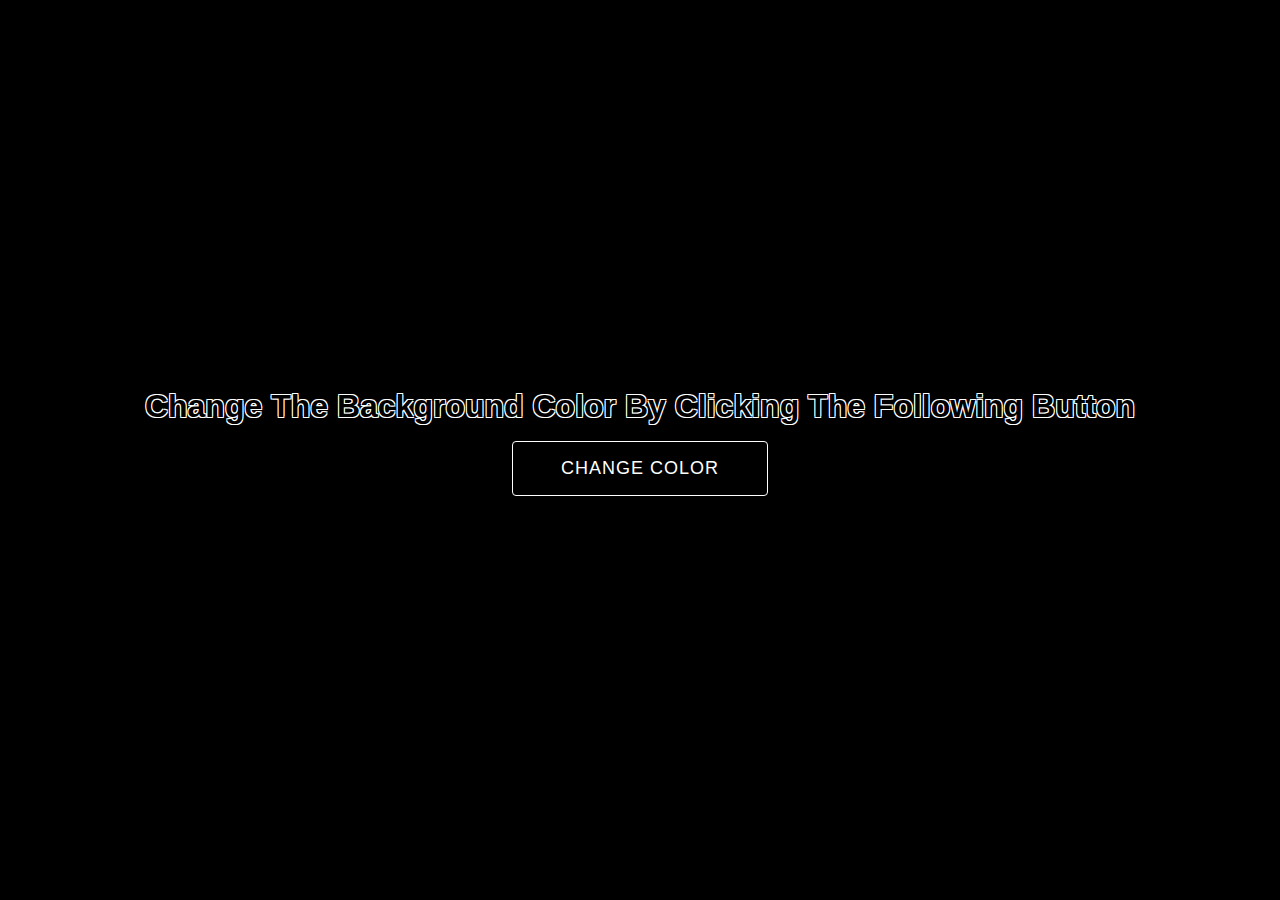
<file: Day-1/index.html>
<!DOCTYPE html>
<html lang="en">
	<head>
		<meta charset="UTF-8" />
		<meta http-equiv="X-UA-Compatible" content="IE=edge" />
		<meta name="viewport" content="width=device-width, initial-scale=1.0" />
		<title>Change The Background Color</title>
		<link rel="stylesheet" href="./style.css" />
		<script src="./app.js" defer></script>
	</head>
	<body>
		<div class="container" id="root">
			<h1>
				Change The Background Color By Clicking The Following Button
			</h1>
			<button id="change-btn">Change Color</button>
		</div>
	</body>
</html
</file>
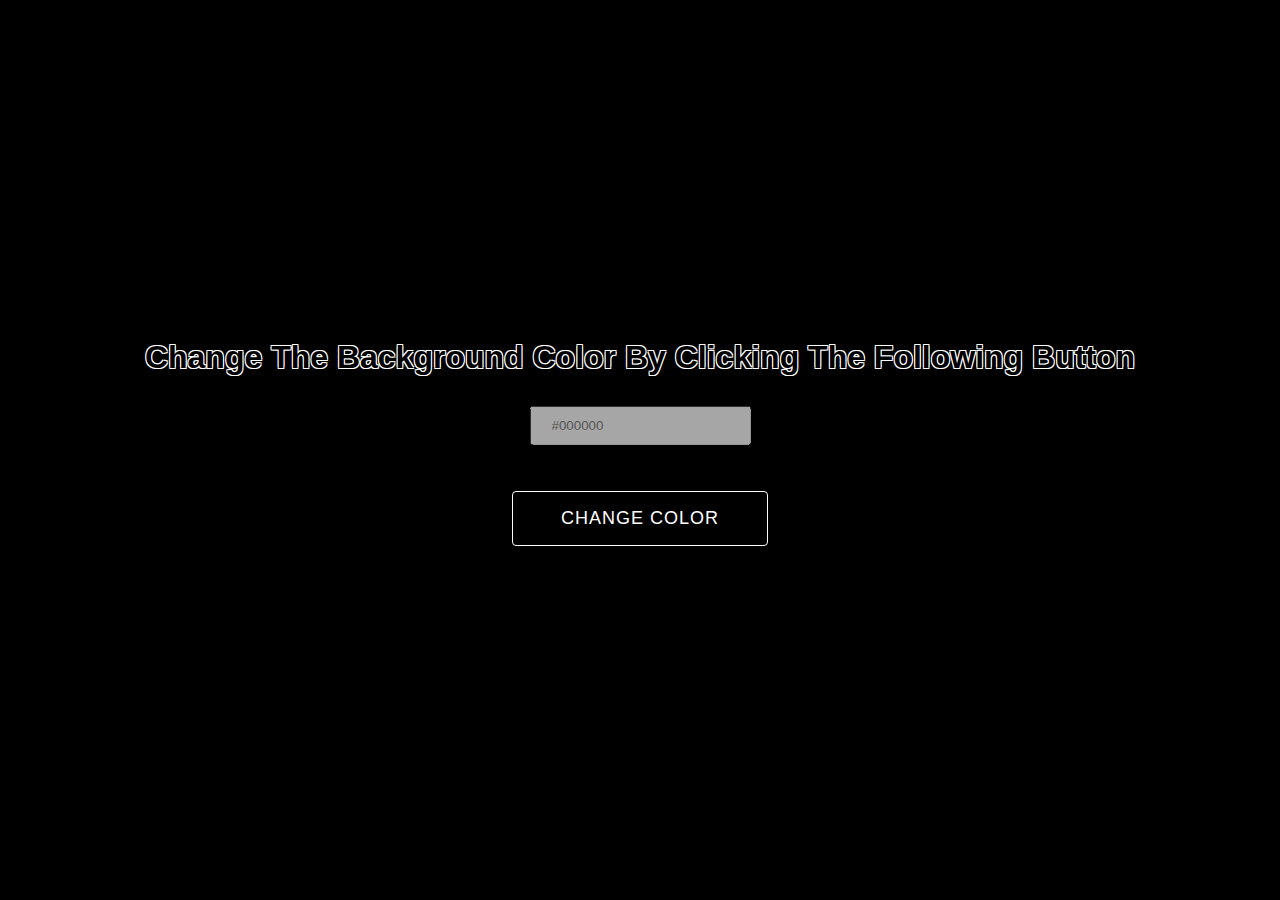
<file: Day-2/index.html>
<!DOCTYPE html>
<html lang="en">
	<head>
		<meta charset="UTF-8" />
		<meta http-equiv="X-UA-Compatible" content="IE=edge" />
		<meta name="viewport" content="width=device-width, initial-scale=1.0" />
		<title>Change The Background Color</title>
		<link rel="stylesheet" href="./style.css" />
		<script src="./app.js" defer></script>
	</head>
	<body>
		<div class="container" id="root">
			<h1>
				Change The Background Color By Clicking The Following Button
			</h1>
            <input type="text" disabled value="#000000" id="output" />
			<button id="change-btn">Change Color</button>
		</div>
       
	</body>
</html
</file>
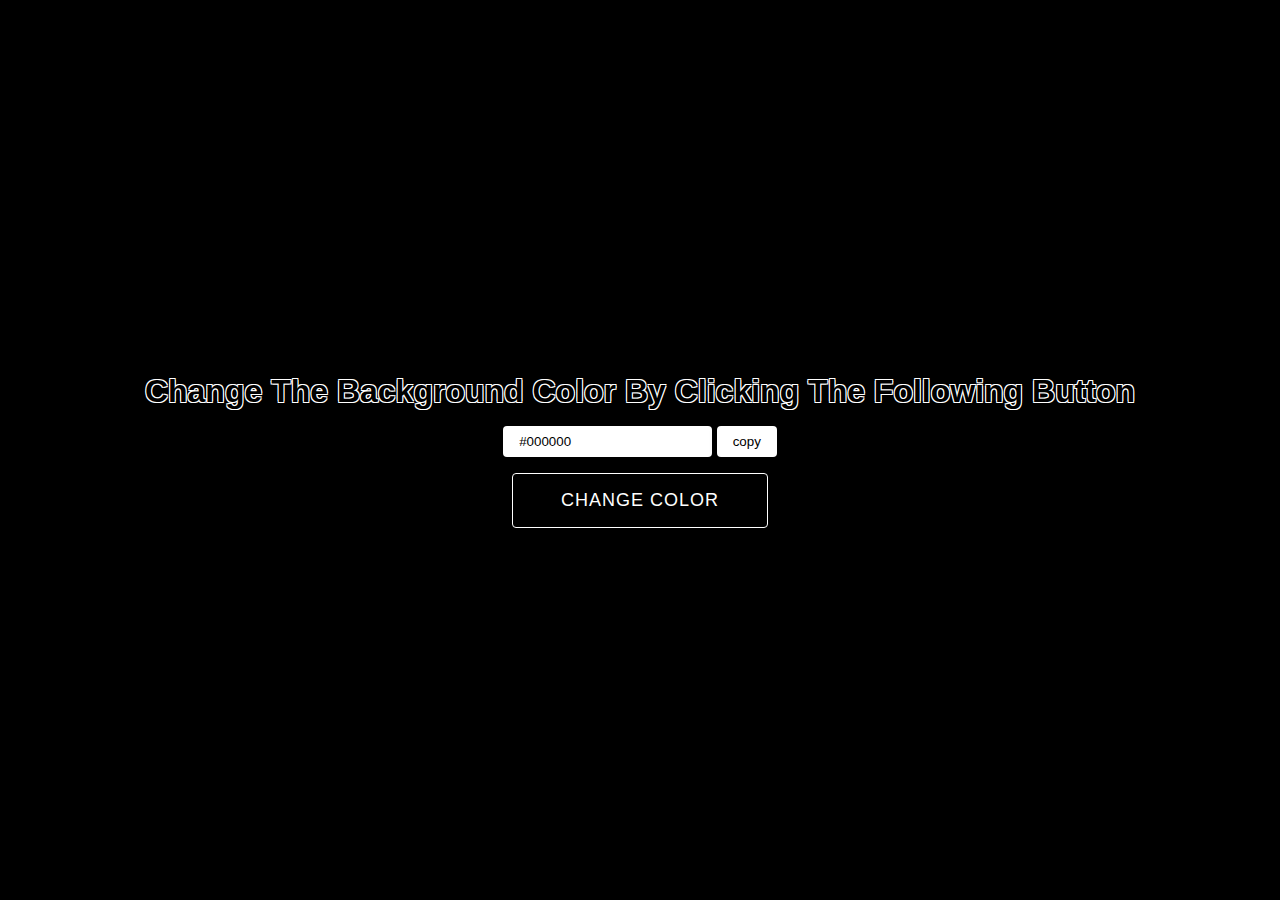
<file: Day-3/index.html>
<!DOCTYPE html>
<html lang="en">
  <head>
    <meta charset="UTF-8" />
    <meta http-equiv="X-UA-Compatible" content="IE=edge" />
    <meta name="viewport" content="width=device-width, initial-scale=1.0" />
    <title>Get Hex Code of Background Color</title>
    <link rel="stylesheet" href="style.css" />
    <script src="./app.js" defer></script>
  </head>
  <body>
    <div class="container" id="root">
      <h1>Change The Background Color By Clicking The Following Button</h1>
      <div class="input-group">
        <input type="text" disabled value="#000000" id="output" />
        <button class="copy-btn" id="copy-btn" title="copy to clipboard">
          copy
        </button>
      </div>
      <button class="change-btn" id="change-btn">Change Color</button>
    </div>
  </body>
</html>
</file>
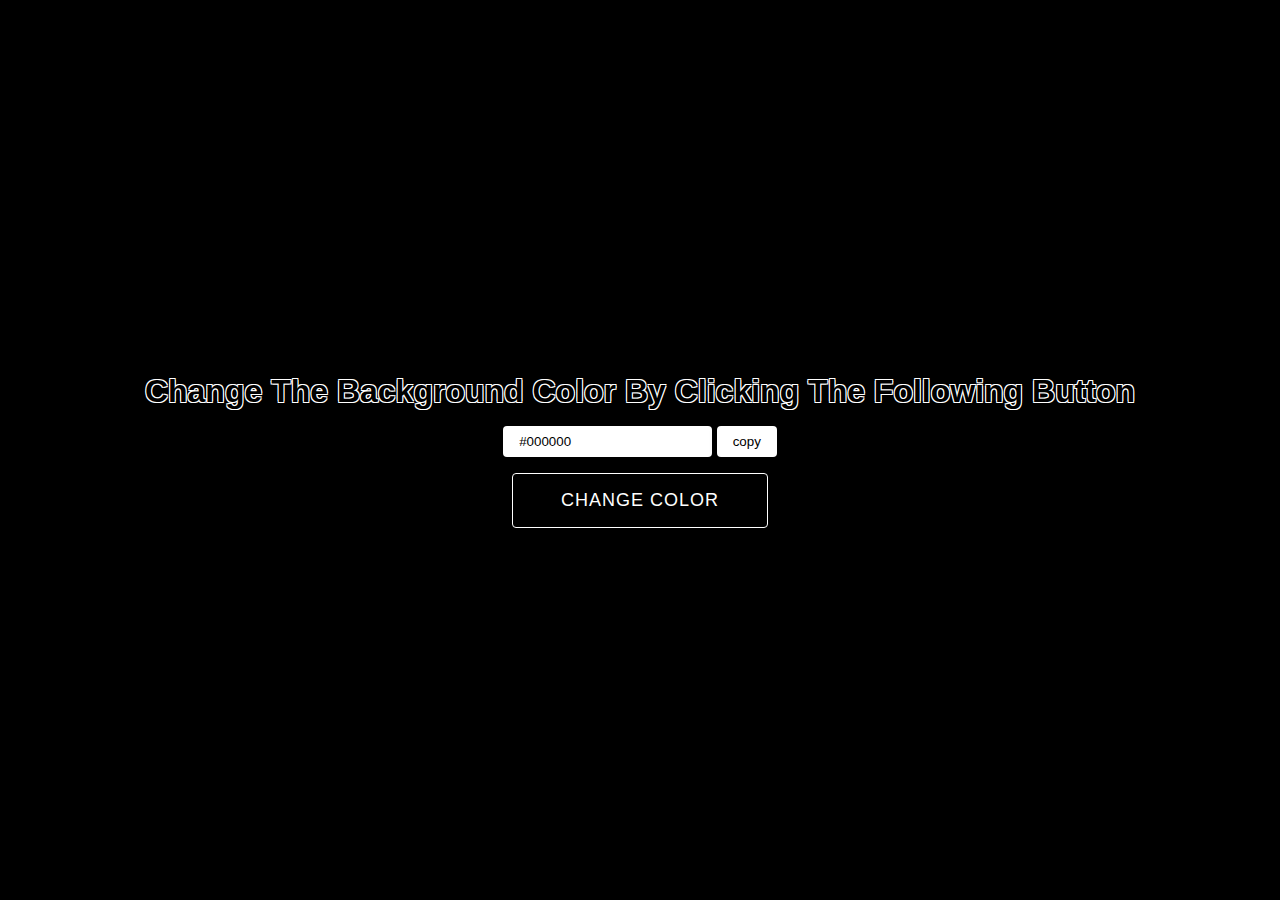
<file: Day-4/index.html>
<!DOCTYPE html>
<html lang="en">
  <head>
    <meta charset="UTF-8" />
    <meta http-equiv="X-UA-Compatible" content="IE=edge" />
    <meta name="viewport" content="width=device-width, initial-scale=1.0" />
    <title>Get Hex Code of Background Color</title>
    <link rel="stylesheet" href="./style.css" />
    <script src="./app.js" defer></script>
  </head>
  <body>
    <div class="container" id="root">
      <h1>Change The Background Color By Clicking The Following Button</h1>
      <div class="input-group">
        <input type="text" value="#000000" id="output" />
        <button class="copy-btn" id="copy-btn" title="copy to clipboard">
          copy
        </button>
      </div>
      <button class="change-btn" id="change-btn">Change Color</button>
    </div>
  </body>
</html>
</file>
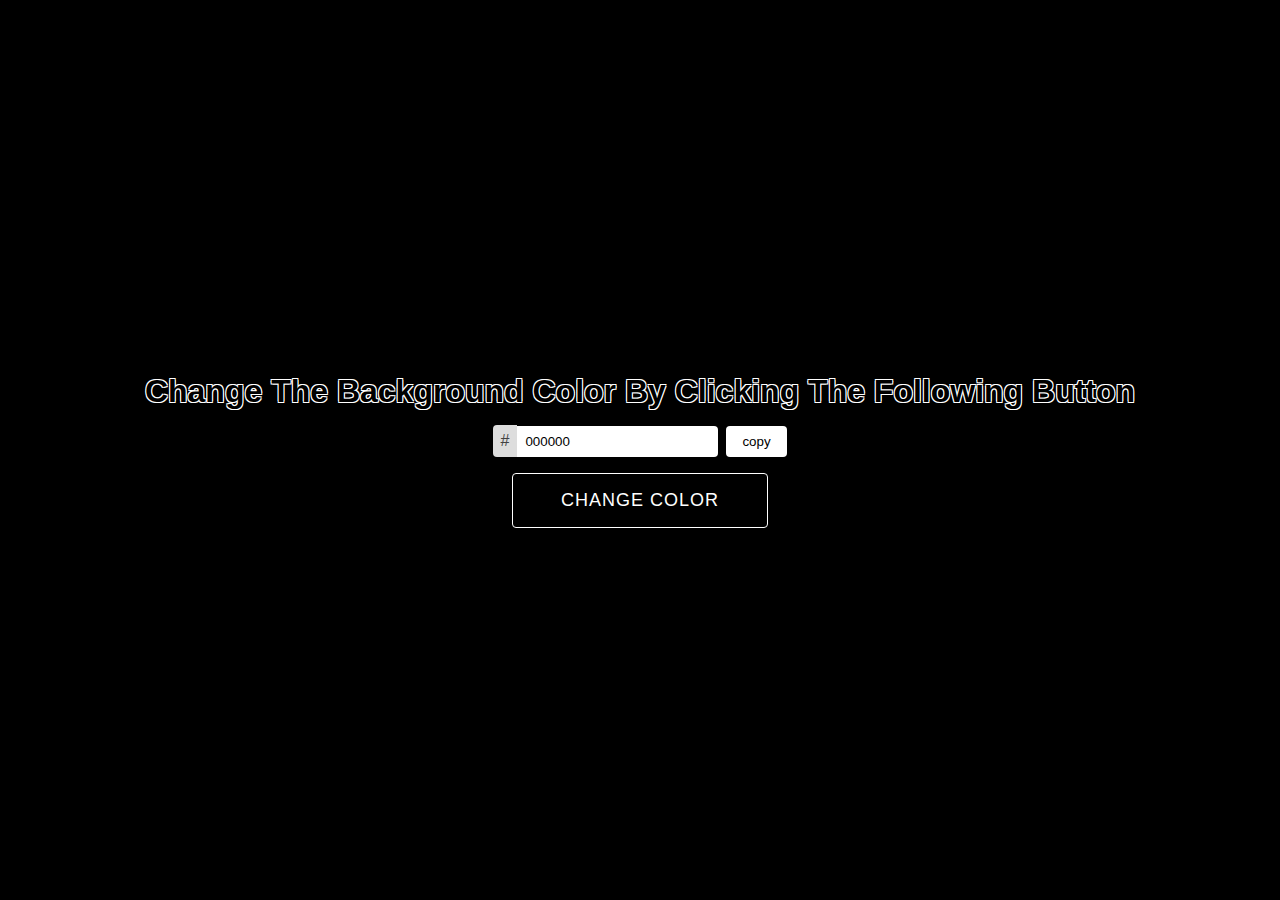
<file: Day-6/index.html>
<!DOCTYPE html>
<html lang="en">
  <head>
    <meta charset="UTF-8" />
    <meta http-equiv="X-UA-Compatible" content="IE=edge" />
    <meta name="viewport" content="width=device-width, initial-scale=1.0" />
    <title>Get Hex Code of Background Color</title>
    <link rel="stylesheet" href="./style.css" />
    <script src="./app.js" defer></script>
  </head>
  <body>
    <div class="container" id="root">
      <h1>Change The Background Color By Clicking The Following Button</h1>
      <div class="input-group">
        <div class="input-icon">#</div>
        <input class="output" type="text" value="000000" id="output" />
        <button class="copy-btn" id="copy-btn" title="copy to clipboard">
          copy
        </button>
      </div>
      <button class="change-btn" id="change-btn">Change Color</button>
    </div>
  </body>
</html>
</file>
<file: Day-1/style.css>
*,
*::before,
*::after {
  margin: 0;
  padding: 0;
  box-sizing: border-box;
}

body {
  font-family: "Franklin Gothic Medium", "Arial Narrow", Arial, sans-serif;
  font-size: 16px;
  background-color: #000;
  width: 100vw;
  height: 100vh;
}

.container {
  width: 100%;
  height: 100%;
  display: flex;
  flex-direction: column;
  justify-content: center;
  align-items: center;
}

button {
  padding: 1rem 3rem;
  margin: 1rem 0;
  outline: none;
  background-color: #000;
  color: #fff;
  border: 1px solid #fff;
  border-radius: 0.25rem;
  font-size: 18px;
  text-transform: uppercase;
  letter-spacing: 1px;
  cursor: pointer;
}

button:hover {
  background-color: #fff;
  color: #000;
  border: 1px solid #000;
}

h1 {
  text-shadow: -1px -1px 0 #fff, 1px -1px 0 #fff, -1px 1px 0 #fff,
    1px 1px 0 #fff;
  text-align: center;
}
</file>
<file: Day-2/style.css>
*,
*::before,
*::after {
  margin: 0;
  padding: 0;
  box-sizing: border-box;
}

body {
  font-family: "Franklin Gothic Medium", "Arial Narrow", Arial, sans-serif;
  font-size: 16px;
  background-color: #000;
  width: 100vw;
  height: 100vh;
}

.container {
  width: 100%;
  height: 100%;
  display: flex;
  flex-direction: column;
  justify-content: center;
  align-items: center;
}

button {
  padding: 1rem 3rem;
  margin: 1rem 0;
  outline: none;
  background-color: #000;
  color: #fff;
  border: 1px solid #fff;
  border-radius: 0.25rem;
  font-size: 18px;
  text-transform: uppercase;
  letter-spacing: 1px;
  cursor: pointer;
}

button:hover {
  background-color: #fff;
  color: #000;
  border: 1px solid #000;
}

h1 {
  text-shadow: -1px -1px 0 #fff, 1px -1px 0 #fff, -1px 1px 0 #fff,
    1px 1px 0 #fff;
  text-align: center;
}
#output {
  margin: 30px 0;
  padding: 10px 20px;
}
</file>
<file: Day-3/style.css>
*,
*::before,
*::after {
  margin: 0;
  padding: 0;
  box-sizing: border-box;
}

body {
  font-family: "Franklin Gothic Medium", "Arial Narrow", Arial, sans-serif;
  font-size: 16px;
  background-color: #000;
  width: 100vw;
  height: 100vh;
}

.container {
  width: 100%;
  height: 100%;
  display: flex;
  flex-direction: column;
  justify-content: center;
  align-items: center;
  gap: 1rem;
}

input[type="text"],
input[type="text"]:disabled,
.copy-btn {
  background-color: #fff;
  color: #000;
  border: #000;
  padding: 0.5rem 1rem;
  border-radius: 0.25rem;
  box-shadow: 0px 4px 8px 0 rgba(0, 0, 0, 0.2);
}

.change-btn {
  padding: 1rem 3rem;
  outline: none;
  background-color: #000;
  color: #fff;
  border: 1px solid #fff;
  border-radius: 0.25rem;
  font-size: 18px;
  text-transform: uppercase;
  letter-spacing: 1px;
  cursor: pointer;
}

.change-btn:hover {
  background-color: #fff;
  color: #000;
  border: 1px solid #000;
}

h1 {
  text-shadow: -1px -1px 0 #fff, 1px -1px 0 #fff, -1px 1px 0 #fff,
    1px 1px 0 #fff;
  text-align: center;
}

.copy-btn {
  cursor: pointer;
}
</file>
<file: Day-4/style.css>
*,
*::before,
*::after {
  margin: 0;
  padding: 0;
  box-sizing: border-box;
}

body {
  font-family: "Franklin Gothic Medium", "Arial Narrow", Arial, sans-serif;
  font-size: 16px;
  background-color: #000;
  width: 100vw;
  height: 100vh;
}

.container {
  width: 100%;
  height: 100%;
  display: flex;
  flex-direction: column;
  justify-content: center;
  align-items: center;
  gap: 1rem;
}

input[type="text"],
input[type="text"]:disabled,
.copy-btn {
  background-color: #fff;
  color: #000;
  border: #000;
  padding: 0.5rem 1rem;
  border-radius: 0.25rem;
  box-shadow: 0px 4px 8px 0 rgba(0, 0, 0, 0.2);
}

.change-btn {
  padding: 1rem 3rem;
  outline: none;
  background-color: #000;
  color: #fff;
  border: 1px solid #fff;
  border-radius: 0.25rem;
  font-size: 18px;
  text-transform: uppercase;
  letter-spacing: 1px;
  cursor: pointer;
}

.change-btn:hover {
  background-color: #fff;
  color: #000;
  border: 1px solid #000;
}

h1 {
  text-shadow: -1px -1px 0 #fff, 1px -1px 0 #fff, -1px 1px 0 #fff,
    1px 1px 0 #fff;
  text-align: center;
}

.copy-btn {
  cursor: pointer;
}

.toast-message {
  position: fixed;
  z-index: 999;
  top: 2rem;
  right: 2rem;
  background-color: rgb(19, 201, 110);
  color: #000;
  border: 1px solid #fff;
  border-radius: 0.25rem;
  padding: 1rem 2rem;
  cursor: pointer;
  box-shadow: 0 4px 8px 0 rgba(0, 0, 0, 0.2);
}

.toast-message-slide-in {
  animation: toast-animation-in 0.5s ease-in;
}

.toast-message-slide-out {
  animation: toast-animation-out 0.5s ease-in;
}

@keyframes toast-animation-in {
  from {
    transform: translateX(200px);
    opacity: 0;
  }
  to {
    transform: translateX(0px);
    opacity: 1;
  }
}

@keyframes toast-animation-out {
  from {
    transform: translateX(0px);
    opacity: 1;
  }
  to {
    transform: translateX(200px);
    opacity: 0;
  }
}
</file>
<file: Day-6/style.css>
*,
*::before,
*::after {
	margin: 0;
	padding: 0;
	box-sizing: border-box;
}

body {
	font-family: 'Franklin Gothic Medium', 'Arial Narrow', Arial, sans-serif;
	font-size: 16px;
	background-color: #000;
	width: 100vw;
	height: 100vh;
}

.container {
	width: 100%;
	height: 100%;
	display: flex;
	flex-direction: column;
	justify-content: center;
	align-items: center;
	gap: 1rem;
}

.input-group {
	display: flex;
	align-items: center;
	gap: 0.5rem;
	position: relative;
	/* overflow: hidden; */
}

.input-icon {
	position: absolute;
	padding: 0.45rem;
	background-color: #ddd;
	color: #424242;
	border-top-left-radius: 0.25rem;
	border-bottom-left-radius: 0.25rem;
}

input[type='text'],
input[type='text']:disabled,
.copy-btn {
	background-color: #fff;
	color: #000;
	border: #000;
	padding: 0.5rem 1rem;
	border-radius: 0.25rem;
	box-shadow: 0px 4px 8px 0 rgba(0, 0, 0, 0.2);
}

.output {
	margin-left: 1rem;
}

.output:focus {
	outline: none;
	border: none;
}

.change-btn {
	padding: 1rem 3rem;
	outline: none;
	background-color: #000;
	color: #fff;
	border: 1px solid #fff;
	border-radius: 0.25rem;
	font-size: 18px;
	text-transform: uppercase;
	letter-spacing: 1px;
	cursor: pointer;
}

.change-btn:hover {
	background-color: #fff;
	color: #000;
	border: 1px solid #000;
}

h1 {
	text-shadow: -1px -1px 0 #fff, 1px -1px 0 #fff, -1px 1px 0 #fff,
		1px 1px 0 #fff;
	text-align: center;
}

.copy-btn {
	cursor: pointer;
}

.toast-message {
	position: fixed;
	z-index: 999;
	top: 2rem;
	right: 2rem;
	background-color: rgb(19, 201, 110);
	color: #000;
	border: 1px solid #fff;
	border-radius: 0.25rem;
	padding: 1rem 2rem;
	cursor: pointer;
	box-shadow: 0 4px 8px 0 rgba(0, 0, 0, 0.2);
}

.toast-message-slide-in {
	animation: toast-animation-in 0.5s ease-in;
}

.toast-message-slide-out {
	animation: toast-animation-out 0.5s ease-in;
}

@keyframes toast-animation-in {
	from {
		transform: translateX(200px);
		opacity: 0;
	}
	to {
		transform: translateX(0px);
		opacity: 1;
	}
}

@keyframes toast-animation-out {
	from {
		transform: translateX(0px);
		opacity: 1;
	}
	to {
		transform: translateX(200px);
		opacity: 0;
	}
}
</file>
